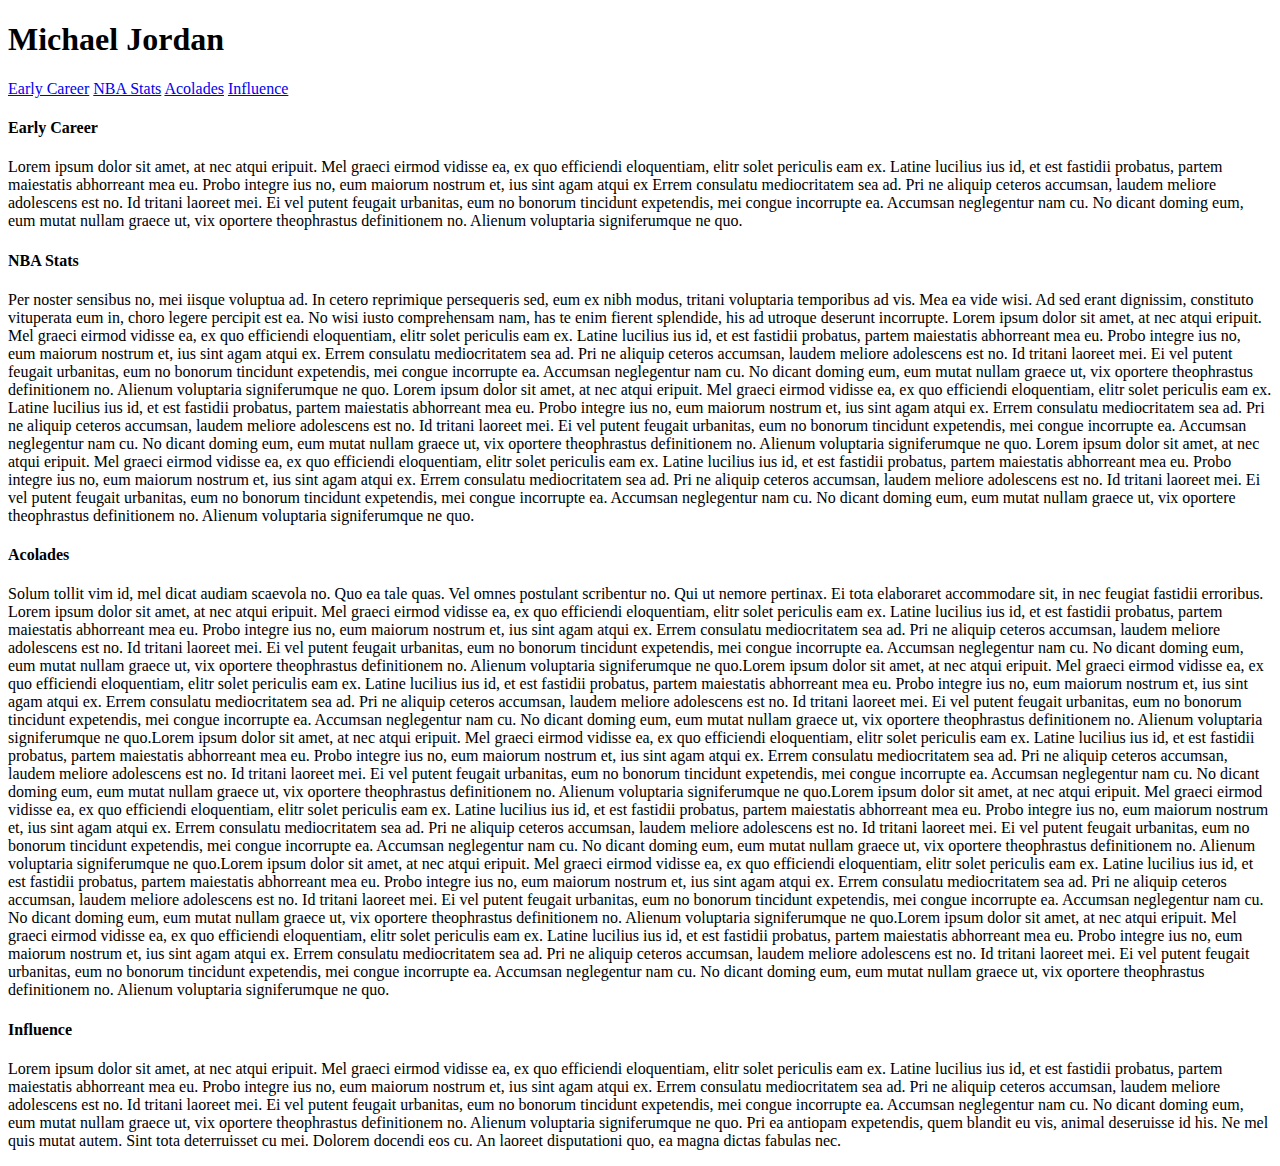
<file: jordan.html>
<!DOCTYPE html>
<html lang="en">
<head>
    <meta charset="UTF-8">
    <meta http-equiv="X-UA-Compatible" content="IE=edge">
    <meta name="viewport" content="width=device-width, initial-scale=1.0">
    <title>Michael Jordan</title>
</head>
<body>
    <h1>Michael Jordan</h1>
    <div class="row">
        <div class="col-4">
          <div id="simple-list-example" class="d-flex flex-column gap-2 simple-list-example-scrollspy text-center">
            <a class="p-1 rounded" href="#simple-list-item-1">Early Career</a>
            <a class="p-1 rounded" href="#simple-list-item-2">NBA Stats</a>
            <a class="p-1 rounded" href="#simple-list-item-3">Acolades</a>
            <a class="p-1 rounded" href="#simple-list-item-4">Influence</a>
          </div>
        </div>
        <div class="col-8">
          <div data-bs-spy="scroll" data-bs-target="#simple-list-example" data-bs-offset="0" data-bs-smooth-scroll="true" class="scrollspy-example" tabindex="0">
            <h4 id="simple-list-item-1">Early Career</h4>
            <p>Lorem ipsum dolor sit amet, at nec atqui eripuit. Mel graeci eirmod vidisse ea, ex quo efficiendi eloquentiam, elitr solet periculis eam ex. Latine lucilius ius id, et est fastidii probatus, partem maiestatis abhorreant mea eu. Probo integre ius no, eum maiorum nostrum et, ius sint agam atqui ex
                Errem consulatu mediocritatem sea ad. Pri ne aliquip ceteros accumsan, laudem meliore adolescens est no. Id tritani laoreet mei. Ei vel putent feugait urbanitas, eum no bonorum tincidunt expetendis, mei congue incorrupte ea. Accumsan neglegentur nam cu. No dicant doming eum, eum mutat nullam graece ut, vix oportere theophrastus definitionem no. Alienum voluptaria signiferumque ne quo.
                
                
                <h4 id="simple-list-item-2">NBA Stats</h4>
                <p>Per noster sensibus no, mei iisque voluptua ad. In cetero reprimique persequeris sed, eum ex nibh modus, tritani voluptaria temporibus ad vis. Mea ea vide wisi. Ad sed erant dignissim, constituto vituperata eum in, choro legere percipit est ea. No wisi iusto comprehensam nam, has te enim fierent splendide, his ad utroque deserunt incorrupte.
                    Lorem ipsum dolor sit amet, at nec atqui eripuit. Mel graeci eirmod vidisse ea, ex quo efficiendi eloquentiam, elitr solet periculis eam ex. Latine lucilius ius id, et est fastidii probatus, partem maiestatis abhorreant mea eu. Probo integre ius no, eum maiorum nostrum et, ius sint agam atqui ex. Errem consulatu mediocritatem sea ad. Pri ne aliquip ceteros accumsan, laudem meliore adolescens est no. Id tritani laoreet mei. Ei vel putent feugait urbanitas, eum no bonorum tincidunt expetendis, mei congue incorrupte ea. Accumsan neglegentur nam cu. No dicant doming eum, eum mutat nullam graece ut, vix oportere theophrastus definitionem no. Alienum voluptaria signiferumque ne quo.
                    Lorem ipsum dolor sit amet, at nec atqui eripuit. Mel graeci eirmod vidisse ea, ex quo efficiendi eloquentiam, elitr solet periculis eam ex. Latine lucilius ius id, et est fastidii probatus, partem maiestatis abhorreant mea eu. Probo integre ius no, eum maiorum nostrum et, ius sint agam atqui ex. Errem consulatu mediocritatem sea ad. Pri ne aliquip ceteros accumsan, laudem meliore adolescens est no. Id tritani laoreet mei. Ei vel putent feugait urbanitas, eum no bonorum tincidunt expetendis, mei congue incorrupte ea. Accumsan neglegentur nam cu. No dicant doming eum, eum mutat nullam graece ut, vix oportere theophrastus definitionem no. Alienum voluptaria signiferumque ne quo.
                    Lorem ipsum dolor sit amet, at nec atqui eripuit. Mel graeci eirmod vidisse ea, ex quo efficiendi eloquentiam, elitr solet periculis eam ex. Latine lucilius ius id, et est fastidii probatus, partem maiestatis abhorreant mea eu. Probo integre ius no, eum maiorum nostrum et, ius sint agam atqui ex. Errem consulatu mediocritatem sea ad. Pri ne aliquip ceteros accumsan, laudem meliore adolescens est no. Id tritani laoreet mei. Ei vel putent feugait urbanitas, eum no bonorum tincidunt expetendis, mei congue incorrupte ea. Accumsan neglegentur nam cu. No dicant doming eum, eum mutat nullam graece ut, vix oportere theophrastus definitionem no. Alienum voluptaria signiferumque ne quo.
                </p>
                
                <h4 id="simple-list-item-3">Acolades</h4>
                <p>Solum tollit vim id, mel dicat audiam scaevola no. Quo ea tale quas. Vel omnes postulant scribentur no. Qui ut nemore pertinax. Ei tota elaboraret accommodare sit, in nec feugiat fastidii erroribus.
                    Lorem ipsum dolor sit amet, at nec atqui eripuit. Mel graeci eirmod vidisse ea, ex quo efficiendi eloquentiam, elitr solet periculis eam ex. Latine lucilius ius id, et est fastidii probatus, partem maiestatis abhorreant mea eu. Probo integre ius no, eum maiorum nostrum et, ius sint agam atqui ex. Errem consulatu mediocritatem sea ad. Pri ne aliquip ceteros accumsan, laudem meliore adolescens est no. Id tritani laoreet mei. Ei vel putent feugait urbanitas, eum no bonorum tincidunt expetendis, mei congue incorrupte ea. Accumsan neglegentur nam cu. No dicant doming eum, eum mutat nullam graece ut, vix oportere theophrastus definitionem no. Alienum voluptaria signiferumque ne quo.Lorem ipsum dolor sit amet, at nec atqui eripuit. Mel graeci eirmod vidisse ea, ex quo efficiendi eloquentiam, elitr solet periculis eam ex. Latine lucilius ius id, et est fastidii probatus, partem maiestatis abhorreant mea eu. Probo integre ius no, eum maiorum nostrum et, ius sint agam atqui ex. Errem consulatu mediocritatem sea ad. Pri ne aliquip ceteros accumsan, laudem meliore adolescens est no. Id tritani laoreet mei. Ei vel putent feugait urbanitas, eum no bonorum tincidunt expetendis, mei congue incorrupte ea. Accumsan neglegentur nam cu. No dicant doming eum, eum mutat nullam graece ut, vix oportere theophrastus definitionem no. Alienum voluptaria signiferumque ne quo.Lorem ipsum dolor sit amet, at nec atqui eripuit. Mel graeci eirmod vidisse ea, ex quo efficiendi eloquentiam, elitr solet periculis eam ex. Latine lucilius ius id, et est fastidii probatus, partem maiestatis abhorreant mea eu. Probo integre ius no, eum maiorum nostrum et, ius sint agam atqui ex. Errem consulatu mediocritatem sea ad. Pri ne aliquip ceteros accumsan, laudem meliore adolescens est no. Id tritani laoreet mei. Ei vel putent feugait urbanitas, eum no bonorum tincidunt expetendis, mei congue incorrupte ea. Accumsan neglegentur nam cu. No dicant doming eum, eum mutat nullam graece ut, vix oportere theophrastus definitionem no. Alienum voluptaria signiferumque ne quo.Lorem ipsum dolor sit amet, at nec atqui eripuit. Mel graeci eirmod vidisse ea, ex quo efficiendi eloquentiam, elitr solet periculis eam ex. Latine lucilius ius id, et est fastidii probatus, partem maiestatis abhorreant mea eu. Probo integre ius no, eum maiorum nostrum et, ius sint agam atqui ex. Errem consulatu mediocritatem sea ad. Pri ne aliquip ceteros accumsan, laudem meliore adolescens est no. Id tritani laoreet mei. Ei vel putent feugait urbanitas, eum no bonorum tincidunt expetendis, mei congue incorrupte ea. Accumsan neglegentur nam cu. No dicant doming eum, eum mutat nullam graece ut, vix oportere theophrastus definitionem no. Alienum voluptaria signiferumque ne quo.Lorem ipsum dolor sit amet, at nec atqui eripuit. Mel graeci eirmod vidisse ea, ex quo efficiendi eloquentiam, elitr solet periculis eam ex. Latine lucilius ius id, et est fastidii probatus, partem maiestatis abhorreant mea eu. Probo integre ius no, eum maiorum nostrum et, ius sint agam atqui ex. Errem consulatu mediocritatem sea ad. Pri ne aliquip ceteros accumsan, laudem meliore adolescens est no. Id tritani laoreet mei. Ei vel putent feugait urbanitas, eum no bonorum tincidunt expetendis, mei congue incorrupte ea. Accumsan neglegentur nam cu. No dicant doming eum, eum mutat nullam graece ut, vix oportere theophrastus definitionem no. Alienum voluptaria signiferumque ne quo.Lorem ipsum dolor sit amet, at nec atqui eripuit. Mel graeci eirmod vidisse ea, ex quo efficiendi eloquentiam, elitr solet periculis eam ex. Latine lucilius ius id, et est fastidii probatus, partem maiestatis abhorreant mea eu. Probo integre ius no, eum maiorum nostrum et, ius sint agam atqui ex. Errem consulatu mediocritatem sea ad. Pri ne aliquip ceteros accumsan, laudem meliore adolescens est no. Id tritani laoreet mei. Ei vel putent feugait urbanitas, eum no bonorum tincidunt expetendis, mei congue incorrupte ea. Accumsan neglegentur nam cu. No dicant doming eum, eum mutat nullam graece ut, vix oportere theophrastus definitionem no. Alienum voluptaria signiferumque ne quo.
                    
                </p>
                
                <h4 id="simple-list-item-4">Influence</h4>
                <p>
                    Lorem ipsum dolor sit amet, at nec atqui eripuit. Mel graeci eirmod vidisse ea, ex quo efficiendi eloquentiam, elitr solet periculis eam ex. Latine lucilius ius id, et est fastidii probatus, partem maiestatis abhorreant mea eu. Probo integre ius no, eum maiorum nostrum et, ius sint agam atqui ex. Errem consulatu mediocritatem sea ad. Pri ne aliquip ceteros accumsan, laudem meliore adolescens est no. Id tritani laoreet mei. Ei vel putent feugait urbanitas, eum no bonorum tincidunt expetendis, mei congue incorrupte ea. Accumsan neglegentur nam cu. No dicant doming eum, eum mutat nullam graece ut, vix oportere theophrastus definitionem no. Alienum voluptaria signiferumque ne quo.
                    Pri ea antiopam expetendis, quem blandit eu vis, animal deseruisse id his. Ne mel quis mutat autem. Sint tota deterruisset cu mei. Dolorem docendi eos cu. An laoreet disputationi quo, ea magna dictas fabulas nec.</p>
                    
            </p>
          </div>
        </div>
      </div>
</body>
</html>
</file>
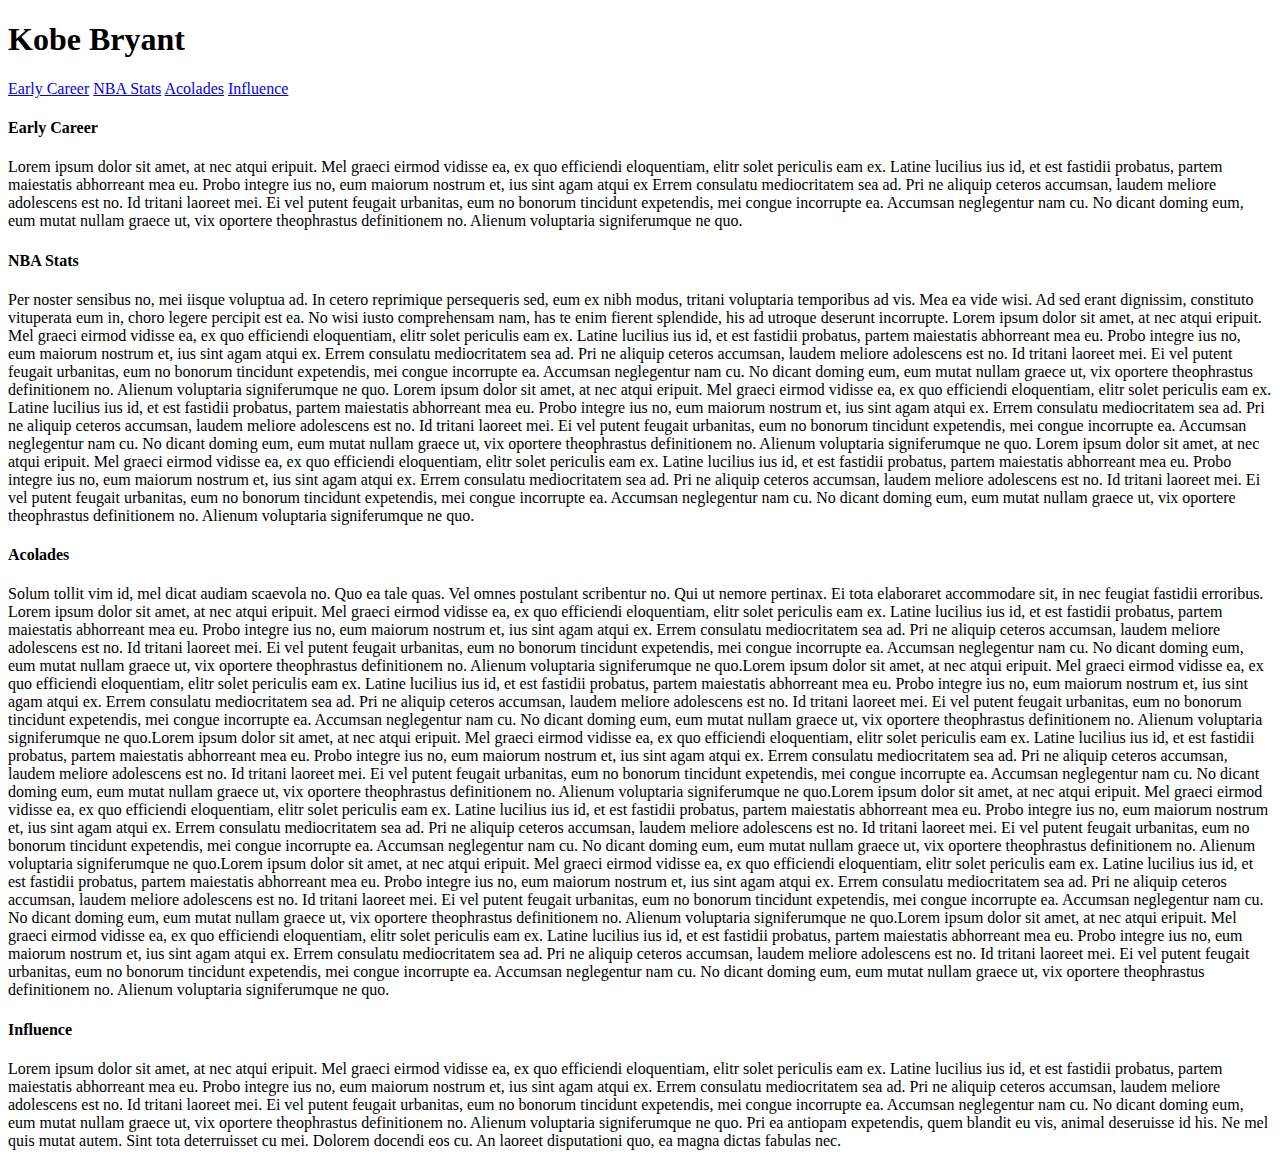
<file: kobe.html>
<!DOCTYPE html>
<html lang="en">
<head>
    <meta charset="UTF-8">
    <meta http-equiv="X-UA-Compatible" content="IE=edge">
    <meta name="viewport" content="width=device-width, initial-scale=1.0">
    <title>Kobe Bryant</title>
</head>
<body>
    <h1>Kobe Bryant</h1>
    <div class="row">
        <div class="col-4">
          <div id="simple-list-example" class="d-flex flex-column gap-2 simple-list-example-scrollspy text-center">
            <a class="p-1 rounded" href="#simple-list-item-1">Early Career</a>
            <a class="p-1 rounded" href="#simple-list-item-2">NBA Stats</a>
            <a class="p-1 rounded" href="#simple-list-item-3">Acolades</a>
            <a class="p-1 rounded" href="#simple-list-item-4">Influence</a>
          </div>
        </div>
        <div class="col-8">
          <div data-bs-spy="scroll" data-bs-target="#simple-list-example" data-bs-offset="0" data-bs-smooth-scroll="true" class="scrollspy-example" tabindex="0">
            <h4 id="simple-list-item-1">Early Career</h4>
            <p>Lorem ipsum dolor sit amet, at nec atqui eripuit. Mel graeci eirmod vidisse ea, ex quo efficiendi eloquentiam, elitr solet periculis eam ex. Latine lucilius ius id, et est fastidii probatus, partem maiestatis abhorreant mea eu. Probo integre ius no, eum maiorum nostrum et, ius sint agam atqui ex
                Errem consulatu mediocritatem sea ad. Pri ne aliquip ceteros accumsan, laudem meliore adolescens est no. Id tritani laoreet mei. Ei vel putent feugait urbanitas, eum no bonorum tincidunt expetendis, mei congue incorrupte ea. Accumsan neglegentur nam cu. No dicant doming eum, eum mutat nullam graece ut, vix oportere theophrastus definitionem no. Alienum voluptaria signiferumque ne quo.
                
                
                <h4 id="simple-list-item-2">NBA Stats</h4>
                <p>Per noster sensibus no, mei iisque voluptua ad. In cetero reprimique persequeris sed, eum ex nibh modus, tritani voluptaria temporibus ad vis. Mea ea vide wisi. Ad sed erant dignissim, constituto vituperata eum in, choro legere percipit est ea. No wisi iusto comprehensam nam, has te enim fierent splendide, his ad utroque deserunt incorrupte.
                    Lorem ipsum dolor sit amet, at nec atqui eripuit. Mel graeci eirmod vidisse ea, ex quo efficiendi eloquentiam, elitr solet periculis eam ex. Latine lucilius ius id, et est fastidii probatus, partem maiestatis abhorreant mea eu. Probo integre ius no, eum maiorum nostrum et, ius sint agam atqui ex. Errem consulatu mediocritatem sea ad. Pri ne aliquip ceteros accumsan, laudem meliore adolescens est no. Id tritani laoreet mei. Ei vel putent feugait urbanitas, eum no bonorum tincidunt expetendis, mei congue incorrupte ea. Accumsan neglegentur nam cu. No dicant doming eum, eum mutat nullam graece ut, vix oportere theophrastus definitionem no. Alienum voluptaria signiferumque ne quo.
                    Lorem ipsum dolor sit amet, at nec atqui eripuit. Mel graeci eirmod vidisse ea, ex quo efficiendi eloquentiam, elitr solet periculis eam ex. Latine lucilius ius id, et est fastidii probatus, partem maiestatis abhorreant mea eu. Probo integre ius no, eum maiorum nostrum et, ius sint agam atqui ex. Errem consulatu mediocritatem sea ad. Pri ne aliquip ceteros accumsan, laudem meliore adolescens est no. Id tritani laoreet mei. Ei vel putent feugait urbanitas, eum no bonorum tincidunt expetendis, mei congue incorrupte ea. Accumsan neglegentur nam cu. No dicant doming eum, eum mutat nullam graece ut, vix oportere theophrastus definitionem no. Alienum voluptaria signiferumque ne quo.
                    Lorem ipsum dolor sit amet, at nec atqui eripuit. Mel graeci eirmod vidisse ea, ex quo efficiendi eloquentiam, elitr solet periculis eam ex. Latine lucilius ius id, et est fastidii probatus, partem maiestatis abhorreant mea eu. Probo integre ius no, eum maiorum nostrum et, ius sint agam atqui ex. Errem consulatu mediocritatem sea ad. Pri ne aliquip ceteros accumsan, laudem meliore adolescens est no. Id tritani laoreet mei. Ei vel putent feugait urbanitas, eum no bonorum tincidunt expetendis, mei congue incorrupte ea. Accumsan neglegentur nam cu. No dicant doming eum, eum mutat nullam graece ut, vix oportere theophrastus definitionem no. Alienum voluptaria signiferumque ne quo.
                </p>
                
                <h4 id="simple-list-item-3">Acolades</h4>
                <p>Solum tollit vim id, mel dicat audiam scaevola no. Quo ea tale quas. Vel omnes postulant scribentur no. Qui ut nemore pertinax. Ei tota elaboraret accommodare sit, in nec feugiat fastidii erroribus.
                    Lorem ipsum dolor sit amet, at nec atqui eripuit. Mel graeci eirmod vidisse ea, ex quo efficiendi eloquentiam, elitr solet periculis eam ex. Latine lucilius ius id, et est fastidii probatus, partem maiestatis abhorreant mea eu. Probo integre ius no, eum maiorum nostrum et, ius sint agam atqui ex. Errem consulatu mediocritatem sea ad. Pri ne aliquip ceteros accumsan, laudem meliore adolescens est no. Id tritani laoreet mei. Ei vel putent feugait urbanitas, eum no bonorum tincidunt expetendis, mei congue incorrupte ea. Accumsan neglegentur nam cu. No dicant doming eum, eum mutat nullam graece ut, vix oportere theophrastus definitionem no. Alienum voluptaria signiferumque ne quo.Lorem ipsum dolor sit amet, at nec atqui eripuit. Mel graeci eirmod vidisse ea, ex quo efficiendi eloquentiam, elitr solet periculis eam ex. Latine lucilius ius id, et est fastidii probatus, partem maiestatis abhorreant mea eu. Probo integre ius no, eum maiorum nostrum et, ius sint agam atqui ex. Errem consulatu mediocritatem sea ad. Pri ne aliquip ceteros accumsan, laudem meliore adolescens est no. Id tritani laoreet mei. Ei vel putent feugait urbanitas, eum no bonorum tincidunt expetendis, mei congue incorrupte ea. Accumsan neglegentur nam cu. No dicant doming eum, eum mutat nullam graece ut, vix oportere theophrastus definitionem no. Alienum voluptaria signiferumque ne quo.Lorem ipsum dolor sit amet, at nec atqui eripuit. Mel graeci eirmod vidisse ea, ex quo efficiendi eloquentiam, elitr solet periculis eam ex. Latine lucilius ius id, et est fastidii probatus, partem maiestatis abhorreant mea eu. Probo integre ius no, eum maiorum nostrum et, ius sint agam atqui ex. Errem consulatu mediocritatem sea ad. Pri ne aliquip ceteros accumsan, laudem meliore adolescens est no. Id tritani laoreet mei. Ei vel putent feugait urbanitas, eum no bonorum tincidunt expetendis, mei congue incorrupte ea. Accumsan neglegentur nam cu. No dicant doming eum, eum mutat nullam graece ut, vix oportere theophrastus definitionem no. Alienum voluptaria signiferumque ne quo.Lorem ipsum dolor sit amet, at nec atqui eripuit. Mel graeci eirmod vidisse ea, ex quo efficiendi eloquentiam, elitr solet periculis eam ex. Latine lucilius ius id, et est fastidii probatus, partem maiestatis abhorreant mea eu. Probo integre ius no, eum maiorum nostrum et, ius sint agam atqui ex. Errem consulatu mediocritatem sea ad. Pri ne aliquip ceteros accumsan, laudem meliore adolescens est no. Id tritani laoreet mei. Ei vel putent feugait urbanitas, eum no bonorum tincidunt expetendis, mei congue incorrupte ea. Accumsan neglegentur nam cu. No dicant doming eum, eum mutat nullam graece ut, vix oportere theophrastus definitionem no. Alienum voluptaria signiferumque ne quo.Lorem ipsum dolor sit amet, at nec atqui eripuit. Mel graeci eirmod vidisse ea, ex quo efficiendi eloquentiam, elitr solet periculis eam ex. Latine lucilius ius id, et est fastidii probatus, partem maiestatis abhorreant mea eu. Probo integre ius no, eum maiorum nostrum et, ius sint agam atqui ex. Errem consulatu mediocritatem sea ad. Pri ne aliquip ceteros accumsan, laudem meliore adolescens est no. Id tritani laoreet mei. Ei vel putent feugait urbanitas, eum no bonorum tincidunt expetendis, mei congue incorrupte ea. Accumsan neglegentur nam cu. No dicant doming eum, eum mutat nullam graece ut, vix oportere theophrastus definitionem no. Alienum voluptaria signiferumque ne quo.Lorem ipsum dolor sit amet, at nec atqui eripuit. Mel graeci eirmod vidisse ea, ex quo efficiendi eloquentiam, elitr solet periculis eam ex. Latine lucilius ius id, et est fastidii probatus, partem maiestatis abhorreant mea eu. Probo integre ius no, eum maiorum nostrum et, ius sint agam atqui ex. Errem consulatu mediocritatem sea ad. Pri ne aliquip ceteros accumsan, laudem meliore adolescens est no. Id tritani laoreet mei. Ei vel putent feugait urbanitas, eum no bonorum tincidunt expetendis, mei congue incorrupte ea. Accumsan neglegentur nam cu. No dicant doming eum, eum mutat nullam graece ut, vix oportere theophrastus definitionem no. Alienum voluptaria signiferumque ne quo.
                    
                </p>
                
                <h4 id="simple-list-item-4">Influence</h4>
                <p>
                    Lorem ipsum dolor sit amet, at nec atqui eripuit. Mel graeci eirmod vidisse ea, ex quo efficiendi eloquentiam, elitr solet periculis eam ex. Latine lucilius ius id, et est fastidii probatus, partem maiestatis abhorreant mea eu. Probo integre ius no, eum maiorum nostrum et, ius sint agam atqui ex. Errem consulatu mediocritatem sea ad. Pri ne aliquip ceteros accumsan, laudem meliore adolescens est no. Id tritani laoreet mei. Ei vel putent feugait urbanitas, eum no bonorum tincidunt expetendis, mei congue incorrupte ea. Accumsan neglegentur nam cu. No dicant doming eum, eum mutat nullam graece ut, vix oportere theophrastus definitionem no. Alienum voluptaria signiferumque ne quo.
                    Pri ea antiopam expetendis, quem blandit eu vis, animal deseruisse id his. Ne mel quis mutat autem. Sint tota deterruisset cu mei. Dolorem docendi eos cu. An laoreet disputationi quo, ea magna dictas fabulas nec.</p>
                    
            </p>
          </div>
        </div>
      </div>
</body>
</html>
</file>
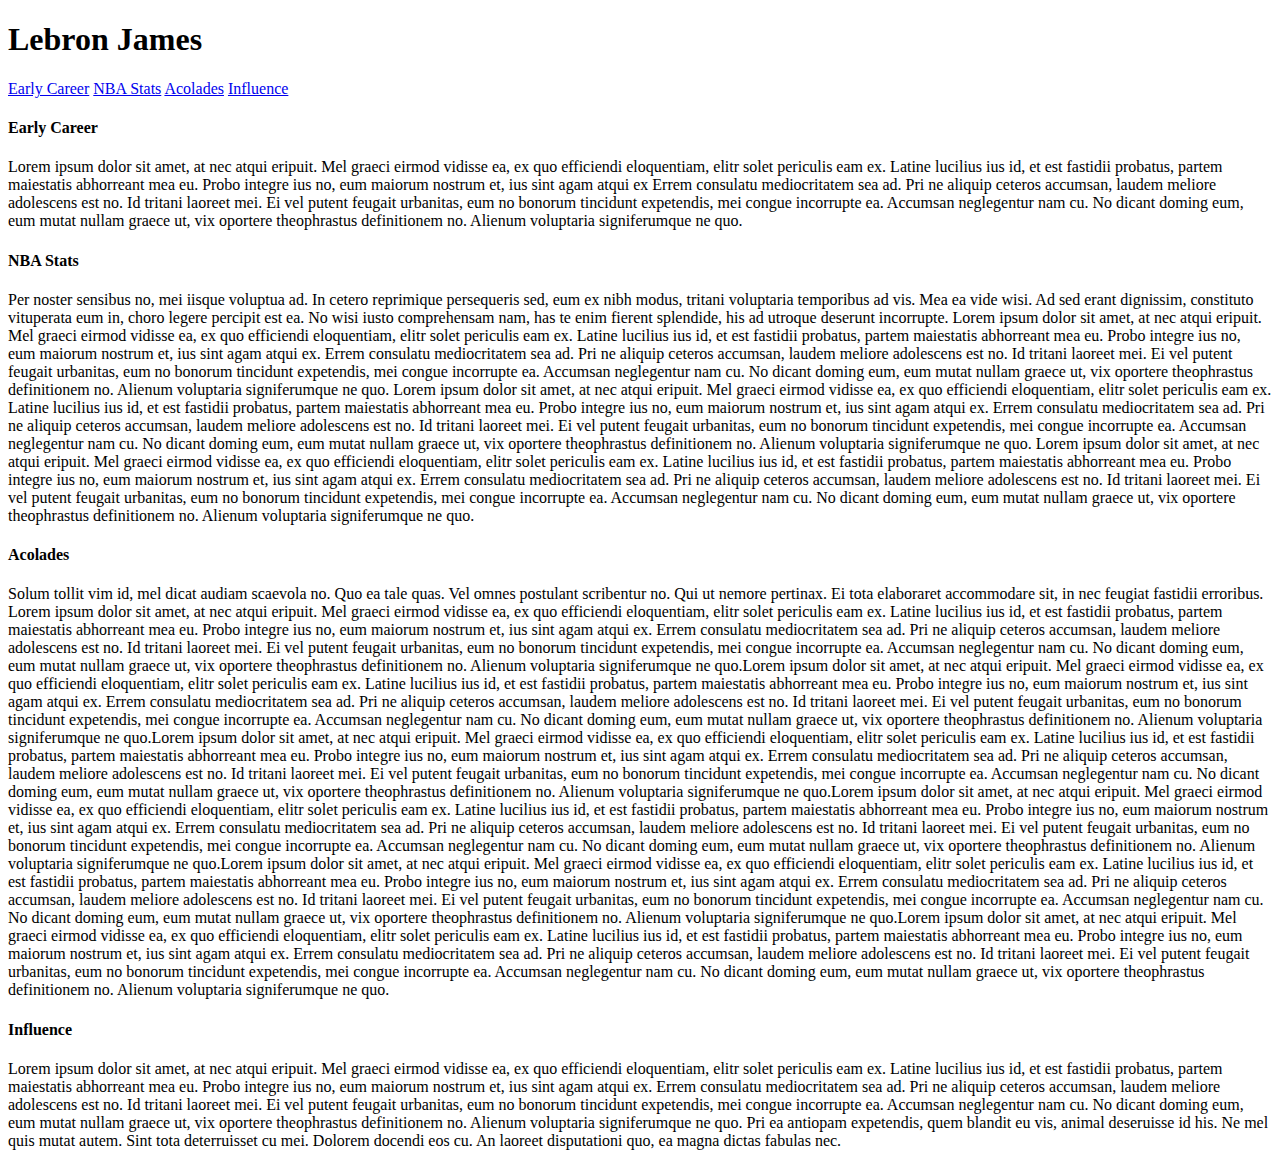
<file: lebron.html>
<!DOCTYPE html>
<html lang="en">
<head>
    <meta charset="UTF-8">
    <meta http-equiv="X-UA-Compatible" content="IE=edge">
    <meta name="viewport" content="width=device-width, initial-scale=1.0">
    <title>Lebron James</title>
</head>
<body>
    <h1>Lebron James</h1>
    <div class="row">
        <div class="col-4">
          <div id="simple-list-example" class="d-flex flex-column gap-2 simple-list-example-scrollspy text-center">
            <a class="p-1 rounded" href="#simple-list-item-1">Early Career</a>
            <a class="p-1 rounded" href="#simple-list-item-2">NBA Stats</a>
            <a class="p-1 rounded" href="#simple-list-item-3">Acolades</a>
            <a class="p-1 rounded" href="#simple-list-item-4">Influence</a>
          </div>
        </div>
        <div class="col-8">
          <div data-bs-spy="scroll" data-bs-target="#simple-list-example" data-bs-offset="0" data-bs-smooth-scroll="true" class="scrollspy-example" tabindex="0">
            <h4 id="simple-list-item-1">Early Career</h4>
            <p>Lorem ipsum dolor sit amet, at nec atqui eripuit. Mel graeci eirmod vidisse ea, ex quo efficiendi eloquentiam, elitr solet periculis eam ex. Latine lucilius ius id, et est fastidii probatus, partem maiestatis abhorreant mea eu. Probo integre ius no, eum maiorum nostrum et, ius sint agam atqui ex
                Errem consulatu mediocritatem sea ad. Pri ne aliquip ceteros accumsan, laudem meliore adolescens est no. Id tritani laoreet mei. Ei vel putent feugait urbanitas, eum no bonorum tincidunt expetendis, mei congue incorrupte ea. Accumsan neglegentur nam cu. No dicant doming eum, eum mutat nullam graece ut, vix oportere theophrastus definitionem no. Alienum voluptaria signiferumque ne quo.
                
                
                <h4 id="simple-list-item-2">NBA Stats</h4>
                <p>Per noster sensibus no, mei iisque voluptua ad. In cetero reprimique persequeris sed, eum ex nibh modus, tritani voluptaria temporibus ad vis. Mea ea vide wisi. Ad sed erant dignissim, constituto vituperata eum in, choro legere percipit est ea. No wisi iusto comprehensam nam, has te enim fierent splendide, his ad utroque deserunt incorrupte.
                    Lorem ipsum dolor sit amet, at nec atqui eripuit. Mel graeci eirmod vidisse ea, ex quo efficiendi eloquentiam, elitr solet periculis eam ex. Latine lucilius ius id, et est fastidii probatus, partem maiestatis abhorreant mea eu. Probo integre ius no, eum maiorum nostrum et, ius sint agam atqui ex. Errem consulatu mediocritatem sea ad. Pri ne aliquip ceteros accumsan, laudem meliore adolescens est no. Id tritani laoreet mei. Ei vel putent feugait urbanitas, eum no bonorum tincidunt expetendis, mei congue incorrupte ea. Accumsan neglegentur nam cu. No dicant doming eum, eum mutat nullam graece ut, vix oportere theophrastus definitionem no. Alienum voluptaria signiferumque ne quo.
                    Lorem ipsum dolor sit amet, at nec atqui eripuit. Mel graeci eirmod vidisse ea, ex quo efficiendi eloquentiam, elitr solet periculis eam ex. Latine lucilius ius id, et est fastidii probatus, partem maiestatis abhorreant mea eu. Probo integre ius no, eum maiorum nostrum et, ius sint agam atqui ex. Errem consulatu mediocritatem sea ad. Pri ne aliquip ceteros accumsan, laudem meliore adolescens est no. Id tritani laoreet mei. Ei vel putent feugait urbanitas, eum no bonorum tincidunt expetendis, mei congue incorrupte ea. Accumsan neglegentur nam cu. No dicant doming eum, eum mutat nullam graece ut, vix oportere theophrastus definitionem no. Alienum voluptaria signiferumque ne quo.
                    Lorem ipsum dolor sit amet, at nec atqui eripuit. Mel graeci eirmod vidisse ea, ex quo efficiendi eloquentiam, elitr solet periculis eam ex. Latine lucilius ius id, et est fastidii probatus, partem maiestatis abhorreant mea eu. Probo integre ius no, eum maiorum nostrum et, ius sint agam atqui ex. Errem consulatu mediocritatem sea ad. Pri ne aliquip ceteros accumsan, laudem meliore adolescens est no. Id tritani laoreet mei. Ei vel putent feugait urbanitas, eum no bonorum tincidunt expetendis, mei congue incorrupte ea. Accumsan neglegentur nam cu. No dicant doming eum, eum mutat nullam graece ut, vix oportere theophrastus definitionem no. Alienum voluptaria signiferumque ne quo.
                </p>
                
                <h4 id="simple-list-item-3">Acolades</h4>
                <p>Solum tollit vim id, mel dicat audiam scaevola no. Quo ea tale quas. Vel omnes postulant scribentur no. Qui ut nemore pertinax. Ei tota elaboraret accommodare sit, in nec feugiat fastidii erroribus.
                    Lorem ipsum dolor sit amet, at nec atqui eripuit. Mel graeci eirmod vidisse ea, ex quo efficiendi eloquentiam, elitr solet periculis eam ex. Latine lucilius ius id, et est fastidii probatus, partem maiestatis abhorreant mea eu. Probo integre ius no, eum maiorum nostrum et, ius sint agam atqui ex. Errem consulatu mediocritatem sea ad. Pri ne aliquip ceteros accumsan, laudem meliore adolescens est no. Id tritani laoreet mei. Ei vel putent feugait urbanitas, eum no bonorum tincidunt expetendis, mei congue incorrupte ea. Accumsan neglegentur nam cu. No dicant doming eum, eum mutat nullam graece ut, vix oportere theophrastus definitionem no. Alienum voluptaria signiferumque ne quo.Lorem ipsum dolor sit amet, at nec atqui eripuit. Mel graeci eirmod vidisse ea, ex quo efficiendi eloquentiam, elitr solet periculis eam ex. Latine lucilius ius id, et est fastidii probatus, partem maiestatis abhorreant mea eu. Probo integre ius no, eum maiorum nostrum et, ius sint agam atqui ex. Errem consulatu mediocritatem sea ad. Pri ne aliquip ceteros accumsan, laudem meliore adolescens est no. Id tritani laoreet mei. Ei vel putent feugait urbanitas, eum no bonorum tincidunt expetendis, mei congue incorrupte ea. Accumsan neglegentur nam cu. No dicant doming eum, eum mutat nullam graece ut, vix oportere theophrastus definitionem no. Alienum voluptaria signiferumque ne quo.Lorem ipsum dolor sit amet, at nec atqui eripuit. Mel graeci eirmod vidisse ea, ex quo efficiendi eloquentiam, elitr solet periculis eam ex. Latine lucilius ius id, et est fastidii probatus, partem maiestatis abhorreant mea eu. Probo integre ius no, eum maiorum nostrum et, ius sint agam atqui ex. Errem consulatu mediocritatem sea ad. Pri ne aliquip ceteros accumsan, laudem meliore adolescens est no. Id tritani laoreet mei. Ei vel putent feugait urbanitas, eum no bonorum tincidunt expetendis, mei congue incorrupte ea. Accumsan neglegentur nam cu. No dicant doming eum, eum mutat nullam graece ut, vix oportere theophrastus definitionem no. Alienum voluptaria signiferumque ne quo.Lorem ipsum dolor sit amet, at nec atqui eripuit. Mel graeci eirmod vidisse ea, ex quo efficiendi eloquentiam, elitr solet periculis eam ex. Latine lucilius ius id, et est fastidii probatus, partem maiestatis abhorreant mea eu. Probo integre ius no, eum maiorum nostrum et, ius sint agam atqui ex. Errem consulatu mediocritatem sea ad. Pri ne aliquip ceteros accumsan, laudem meliore adolescens est no. Id tritani laoreet mei. Ei vel putent feugait urbanitas, eum no bonorum tincidunt expetendis, mei congue incorrupte ea. Accumsan neglegentur nam cu. No dicant doming eum, eum mutat nullam graece ut, vix oportere theophrastus definitionem no. Alienum voluptaria signiferumque ne quo.Lorem ipsum dolor sit amet, at nec atqui eripuit. Mel graeci eirmod vidisse ea, ex quo efficiendi eloquentiam, elitr solet periculis eam ex. Latine lucilius ius id, et est fastidii probatus, partem maiestatis abhorreant mea eu. Probo integre ius no, eum maiorum nostrum et, ius sint agam atqui ex. Errem consulatu mediocritatem sea ad. Pri ne aliquip ceteros accumsan, laudem meliore adolescens est no. Id tritani laoreet mei. Ei vel putent feugait urbanitas, eum no bonorum tincidunt expetendis, mei congue incorrupte ea. Accumsan neglegentur nam cu. No dicant doming eum, eum mutat nullam graece ut, vix oportere theophrastus definitionem no. Alienum voluptaria signiferumque ne quo.Lorem ipsum dolor sit amet, at nec atqui eripuit. Mel graeci eirmod vidisse ea, ex quo efficiendi eloquentiam, elitr solet periculis eam ex. Latine lucilius ius id, et est fastidii probatus, partem maiestatis abhorreant mea eu. Probo integre ius no, eum maiorum nostrum et, ius sint agam atqui ex. Errem consulatu mediocritatem sea ad. Pri ne aliquip ceteros accumsan, laudem meliore adolescens est no. Id tritani laoreet mei. Ei vel putent feugait urbanitas, eum no bonorum tincidunt expetendis, mei congue incorrupte ea. Accumsan neglegentur nam cu. No dicant doming eum, eum mutat nullam graece ut, vix oportere theophrastus definitionem no. Alienum voluptaria signiferumque ne quo.
                    
                </p>
                
                <h4 id="simple-list-item-4">Influence</h4>
                <p>
                    Lorem ipsum dolor sit amet, at nec atqui eripuit. Mel graeci eirmod vidisse ea, ex quo efficiendi eloquentiam, elitr solet periculis eam ex. Latine lucilius ius id, et est fastidii probatus, partem maiestatis abhorreant mea eu. Probo integre ius no, eum maiorum nostrum et, ius sint agam atqui ex. Errem consulatu mediocritatem sea ad. Pri ne aliquip ceteros accumsan, laudem meliore adolescens est no. Id tritani laoreet mei. Ei vel putent feugait urbanitas, eum no bonorum tincidunt expetendis, mei congue incorrupte ea. Accumsan neglegentur nam cu. No dicant doming eum, eum mutat nullam graece ut, vix oportere theophrastus definitionem no. Alienum voluptaria signiferumque ne quo.
                    Pri ea antiopam expetendis, quem blandit eu vis, animal deseruisse id his. Ne mel quis mutat autem. Sint tota deterruisset cu mei. Dolorem docendi eos cu. An laoreet disputationi quo, ea magna dictas fabulas nec.</p>
                    
            </p>
          </div>
        </div>
      </div>
</body>
</html>
</file>
